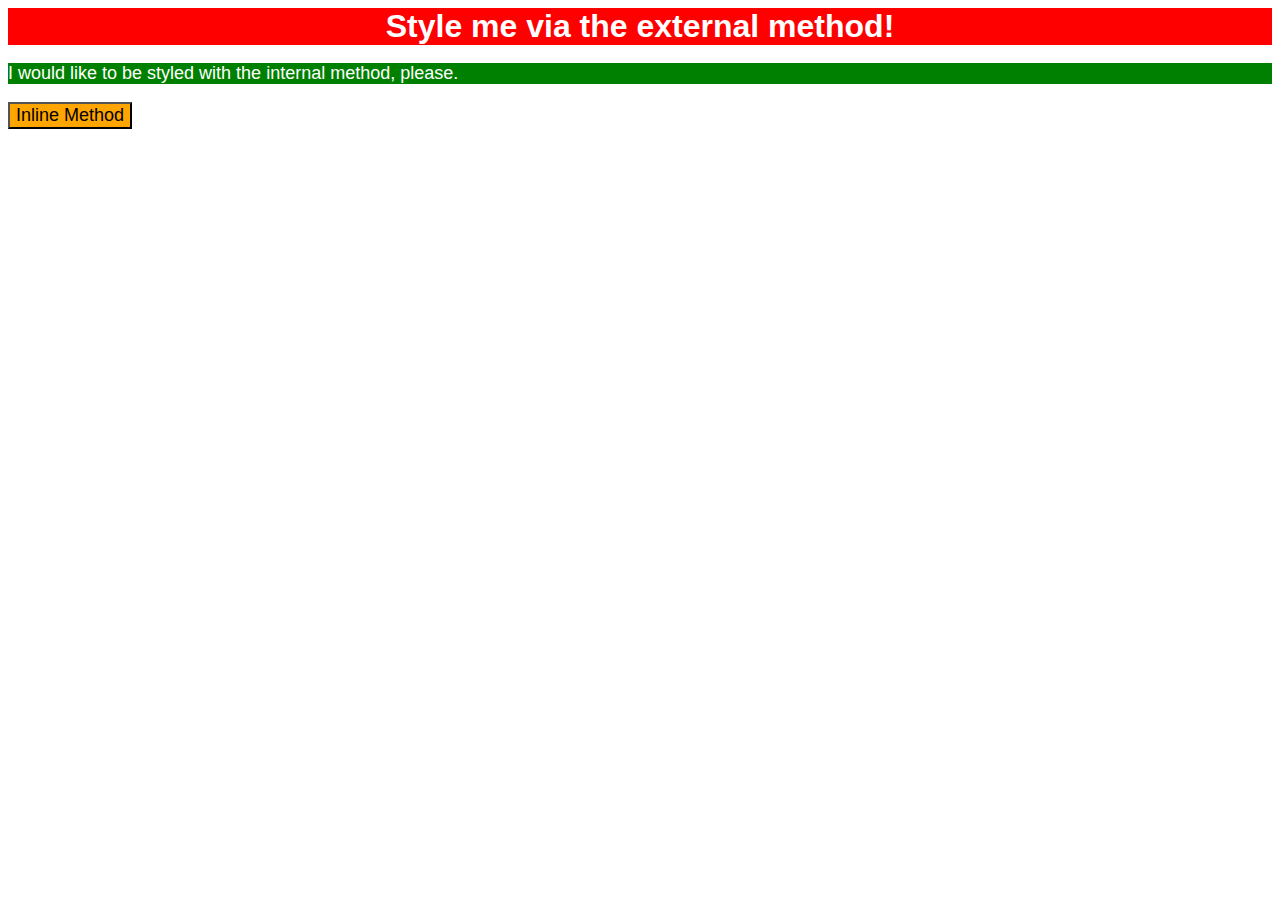
<file: foundations/intro-to-css/01-css-methods/answers/index.html>
<!DOCTYPE html>
<html lang="en">
  <head>
    <link rel="stylesheet" href="stylesheet.css">
    
   <!--<style>
    div {
      color: white;
      background-color: red;
      font-weight: 600;
      text-align: center;
      font-size: 32px;
      font-family: sans-serif;
    }
   </style>--> 
   <style>
    p {
      color: white;
      background-color: green;
      font-size: 18px;
      font-family: sans-serif;
    }
</style>
<!--<style>
     button {
      background-color: orange; 
      font-size: 18px;
      font-family: sans-serif;
    }
</style>
    -->
   

    <meta charset="UTF-8">
    <meta http-equiv="X-UA-Compatible" content="IE=edge">
    <meta name="viewport" content="width=device-width, initial-scale=1.0">
    <title>Methods for Adding CSS</title>
  </head>
  <body>
    <div>Style me via the external method!</div>
    <p>I would like to be styled with the internal method, please.</p>
    <button style="background-color: orange; font-size: 18px; font-family: sans-serif;">Inline Method</button>
  </body>
</html>
</file>
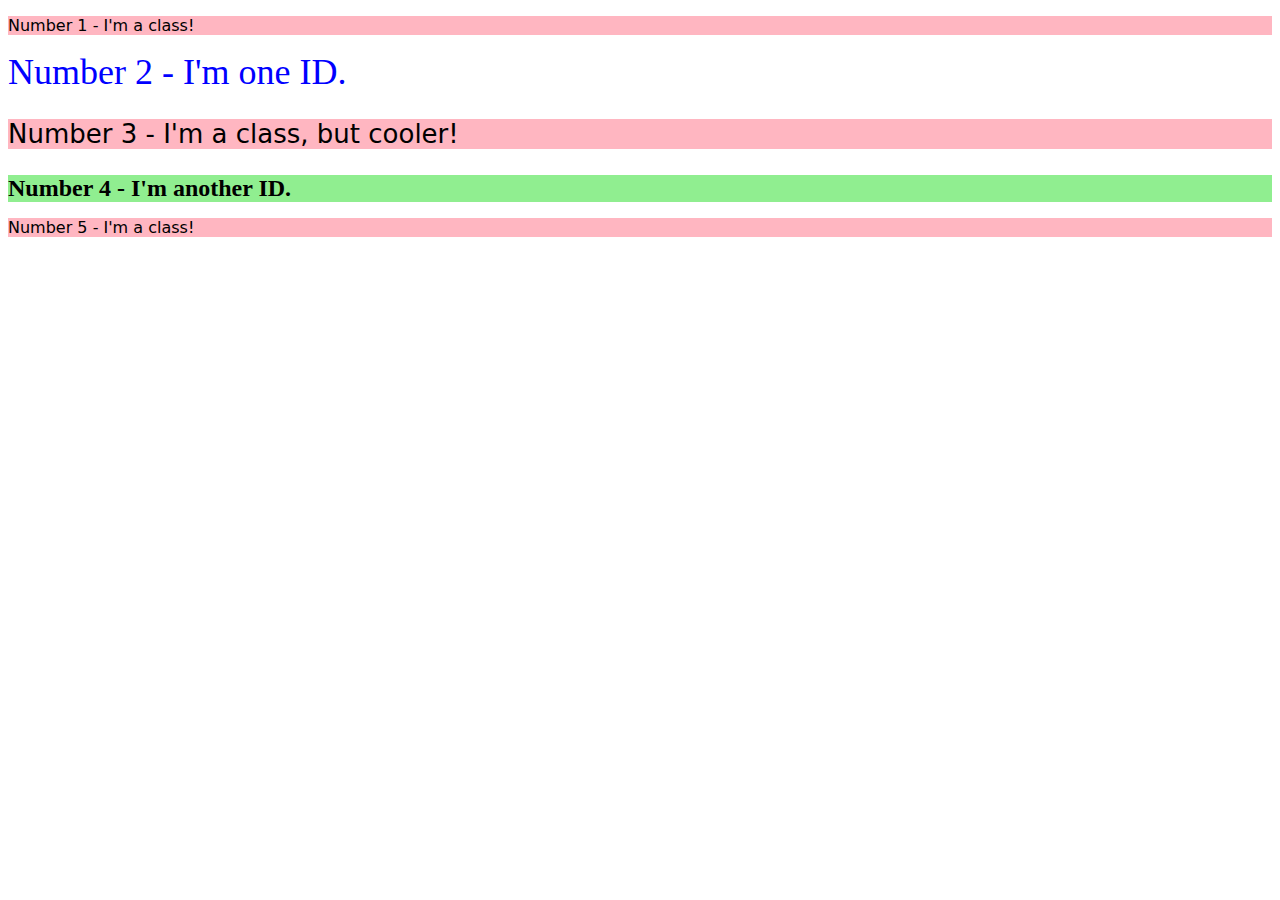
<file: foundations/intro-to-css/02-class-id-selectors/answers/index.html>
<!DOCTYPE html>
<html lang="en">
  <head>
    <meta charset="UTF-8">
    <meta http-equiv="X-UA-Compatible" content="IE=edge">
    <meta name="viewport" content="width=device-width, initial-scale=1.0">
    <title>Class and ID Selectors</title>
    <link rel="stylesheet" href="style.css">
  </head>
  <body>
    <p class="oddnumber">Number 1 - I'm a class!</p>
    <div id="specialitem1">Number 2 - I'm one ID.</div>
    <p class="uniqueoddnumber">Number 3 - I'm a class, but cooler!</p>
    <div id="specialitem2">Number 4 - I'm another ID.</div>
    <p class="oddnumber"> Number 5 - I'm a class!</p>
  </body>
</html>
</file>
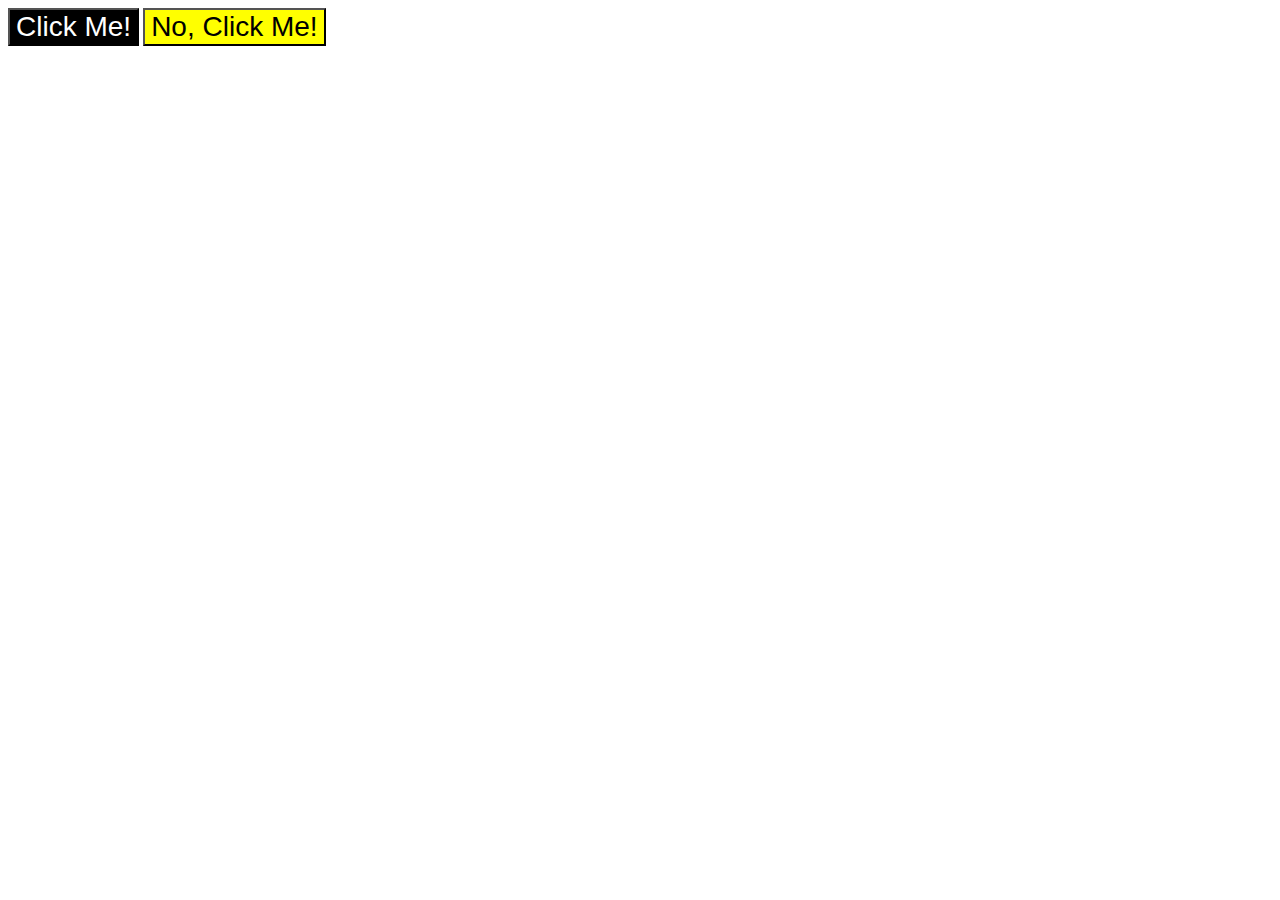
<file: foundations/intro-to-css/03-grouping-selectors/answers/index.html>
<!DOCTYPE html>
<html lang="en">
  <head>
    <meta charset="UTF-8">
    <meta http-equiv="X-UA-Compatible" content="IE=edge">
    <meta name="viewport" content="width=device-width, initial-scale=1.0">
    <title>Grouping Selectors</title>
    <link rel="stylesheet" href="style.css">
  </head>
  <body>
    <button class="first">Click Me!</button>
    <button class="second">No, Click Me!</button>
  </body>
</html>
</file>
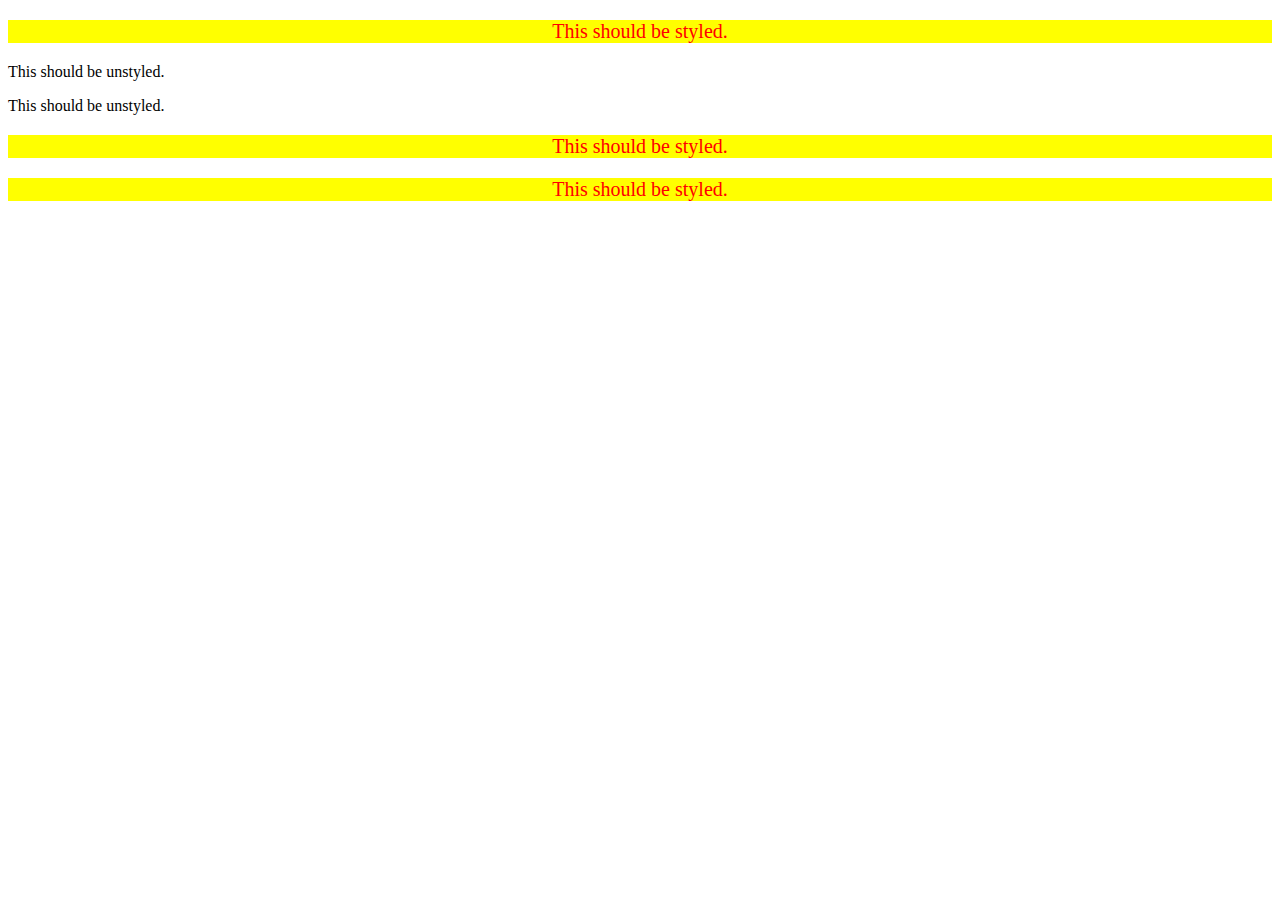
<file: foundations/intro-to-css/05-descendant-combinator/answers/index.html>
<!DOCTYPE html>
<html lang="en">
  <head>
    <meta charset="UTF-8">
    <meta http-equiv="X-UA-Compatible" content="IE=edge">
    <meta name="viewport" content="width=device-width, initial-scale=1.0">
    <title>Descendant Combinator</title>
    <link rel="stylesheet" href="style.css">
  </head>
  <body>
    <div class="container">
      <p class="text">This should be styled.</p>
    </div>
    <p class="text">This should be unstyled.</p>
    <p class="text">This should be unstyled.</p>
    <div class="container">
      <p class="text">This should be styled.</p>
      <p class="text">This should be styled.</p>
    </div>
  </body>
</html>
</file>
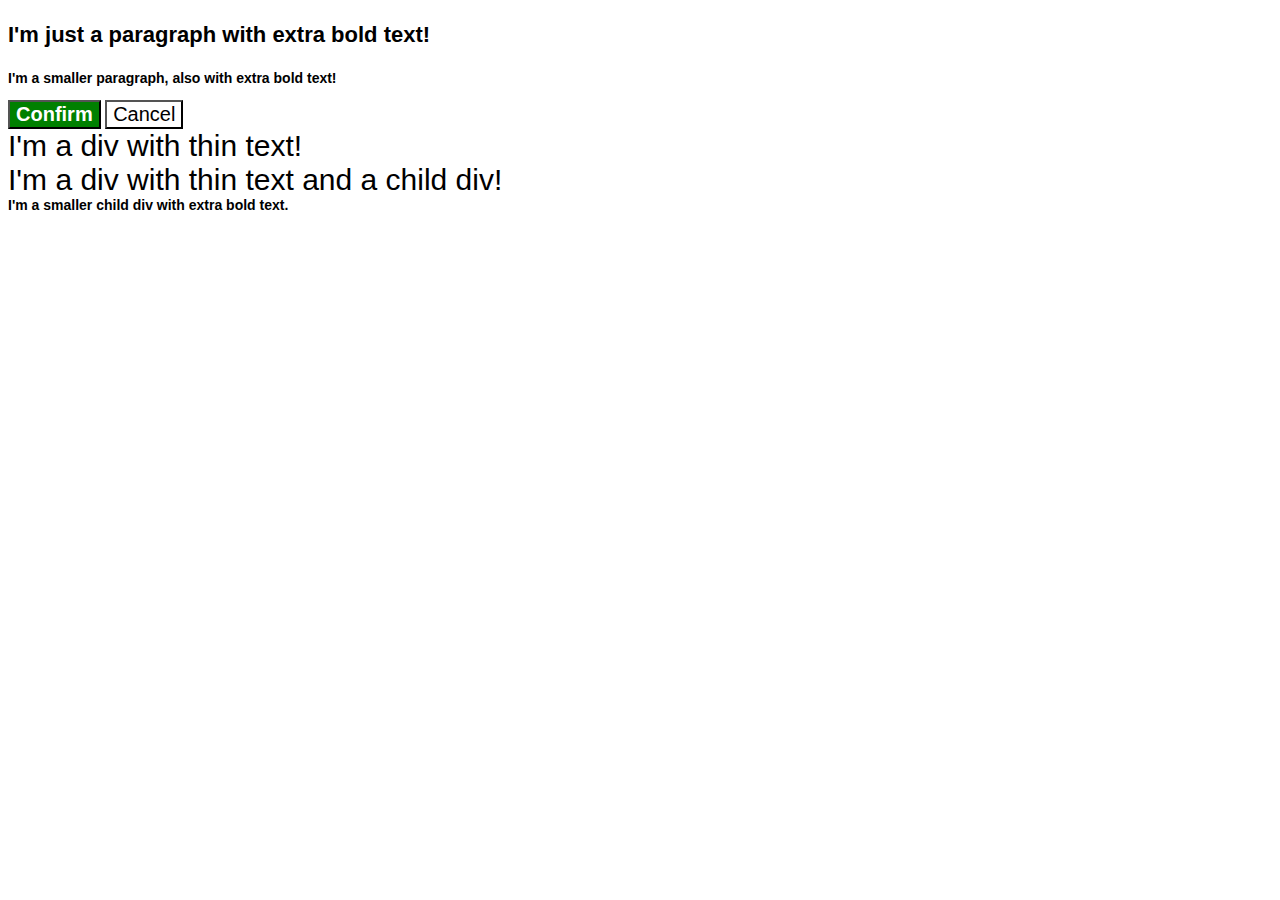
<file: foundations/cascade/01-cascade-fix/answers/indexanswers.html>
<!DOCTYPE html>
<html lang="en">
  <head>
    <meta charset="UTF-8">
    <meta http-equiv="X-UA-Compatible" content="IE=edge">
    <meta name="viewport" content="width=device-width, initial-scale=1.0">
    <title>Fix the Cascade</title>
    <link rel="stylesheet" href="stylesheetanswers.css">
  </head>
  <body>
    <p class="para">I'm just a paragraph with extra bold text!</p>
    <p class="para small-para">I'm a smaller paragraph, also with extra bold text!</p>

    <button id="confirm-button" class="button confirm">Confirm</button>
    <button id="cancel-button" class="button cancel">Cancel</button>

    <div class="text">I'm a div with thin text!</div>
    <div class="text">I'm a div with thin text and a child div!
      <div class="text child">I'm a smaller child div with extra bold text.</div>
    </div>
  </body>
</html>
</file>
<file: foundations/intro-to-css/01-css-methods/answers/stylesheet.css>
div{
    color: white;
    background-color: red;
    font-family: sans-serif;
    font-size: 32px;
    text-align: center;
    font-weight: bold;
}

/*p {
    color: white;
    background-color: green;
    font-family: sans-serif;
    font size: 180px;
 }

button {
    font-family: sans-serif;
    font-size: 180px;
    color: black;
    background-color: orange;
}
    */
</file>
<file: foundations/intro-to-css/02-class-id-selectors/answers/style.css>
#specialitem1 {
    color: blue;
    font-size: 36px;
    }

   .oddnumber,
   .uniqueoddnumber {
    background-color: lightpink;
    font-family: Verdana, 'DejaVu Sans', sans-serif;
   } 

   .uniqueoddnumber {
    font-size: 26px;
   }

#specialitem2 {
    background-color: lightgreen;
    font-weight: 600;
    font-size: 24px;
}
</file>
<file: foundations/intro-to-css/03-grouping-selectors/answers/style.css>
.first {
    background-color: black;
    color: white;
}

.second {
    background-color: yellow;
}

.first,
.second {
    font-size: 28px;
    font-family: Helvetica, 'Times New Roman', sans-serif;
}
</file>
<file: foundations/intro-to-css/05-descendant-combinator/answers/style.css>
.container .text {
color: red;
background-color: yellow;
text-align: center;
font-size: 20px;
}

/*
div p {
    color: red;
    background-color: yellow;
    text-align: center;
    font-size: 20px;

}
    */
</file>
<file: foundations/cascade/01-cascade-fix/answers/stylesheetanswers.css>
body {
  font-family: Arial, Helvetica, sans-serif;
}

.para,
.small-para {
  color: hsl(0, 0%, 0%);
  font-weight: 800;
}

.para.small-para {
  font-size: 14px;
  font-weight: 800;
}

.para {
  font-size: 22px;
}

#confirm-button {
  background: green;
  color: white;
  font-weight: bold;
} 

.button {
  background-color: rgb(255, 255, 255);
  color: rgb(0, 0, 0);
  font-size: 20px;
}

div div.text.child {
  color: rgb(0, 0, 0);
  font-weight: 800;
  font-size: 14px;
}

div.text {
  color: rgb(0, 0, 0);
  font-size: 30px;
  font-weight: 100;
}
</file>
